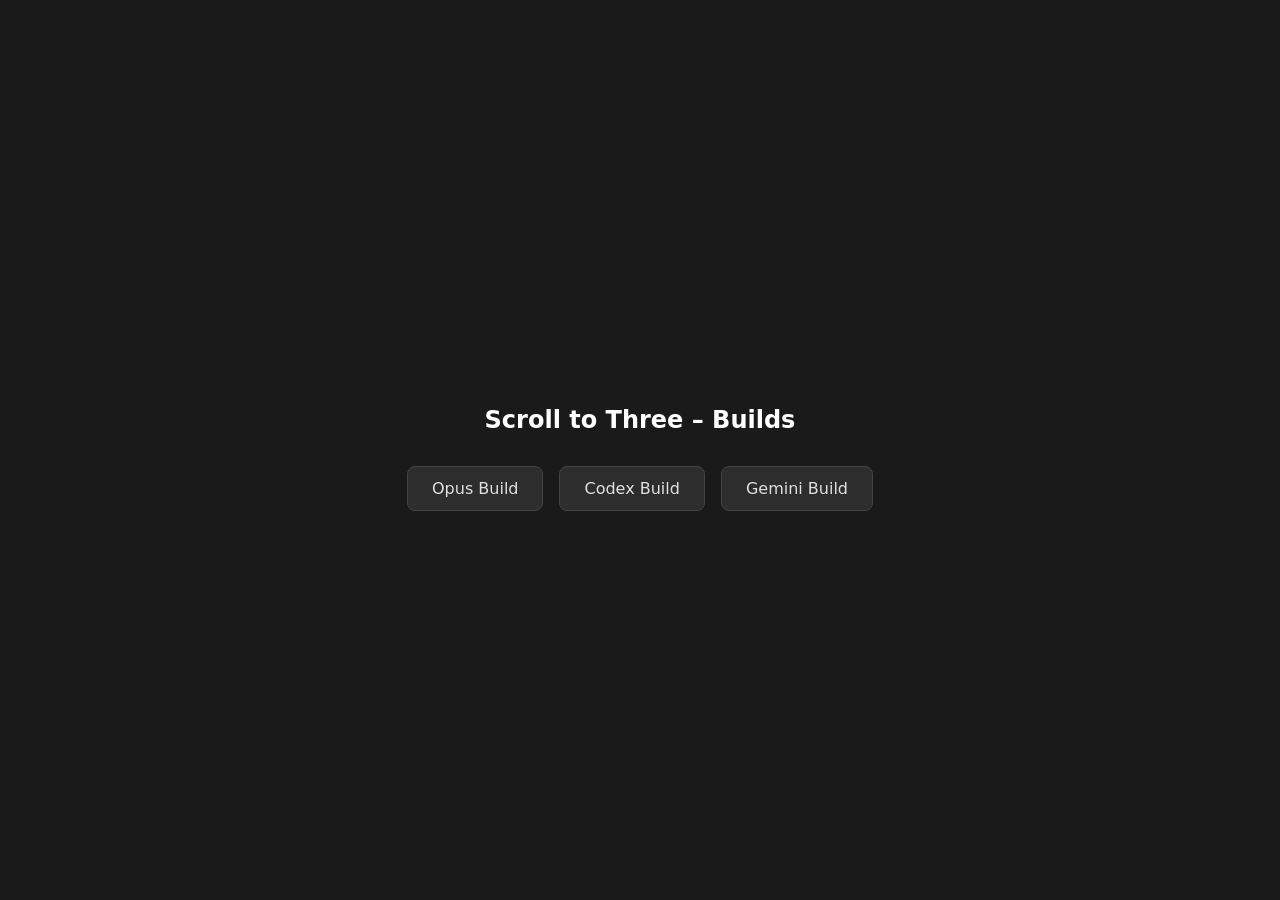
<file: index.html>
<!DOCTYPE html>
<html lang="en">
<head>
  <meta charset="UTF-8">
  <meta name="viewport" content="width=device-width, initial-scale=1.0">
  <title>Scroll to Three – Builds</title>
  <style>
    * { box-sizing: border-box; }
    body {
      font-family: system-ui, -apple-system, sans-serif;
      margin: 0;
      min-height: 100vh;
      display: flex;
      flex-direction: column;
      align-items: center;
      justify-content: center;
      background: #1a1a1a;
      color: #e0e0e0;
    }
    h1 {
      font-size: 1.5rem;
      font-weight: 600;
      margin-bottom: 2rem;
      color: #fff;
    }
    nav {
      display: flex;
      flex-wrap: wrap;
      gap: 1rem;
      justify-content: center;
    }
    a {
      display: block;
      padding: 0.75rem 1.5rem;
      background: #2d2d2d;
      color: #e0e0e0;
      text-decoration: none;
      border-radius: 8px;
      border: 1px solid #444;
      transition: background 0.2s, border-color 0.2s;
    }
    a:hover {
      background: #3d3d3d;
      border-color: #666;
    }
  </style>
</head>
<body>
  <h1>Scroll to Three – Builds</h1>
  <nav>
    <a href="Opus%20Build/index.html">Opus Build</a>
    <a href="Codex%20Build/index.html">Codex Build</a>
    <a href="Gemini%20Build/index.html">Gemini Build</a>
  </nav>
</body>
</html>
</file>
